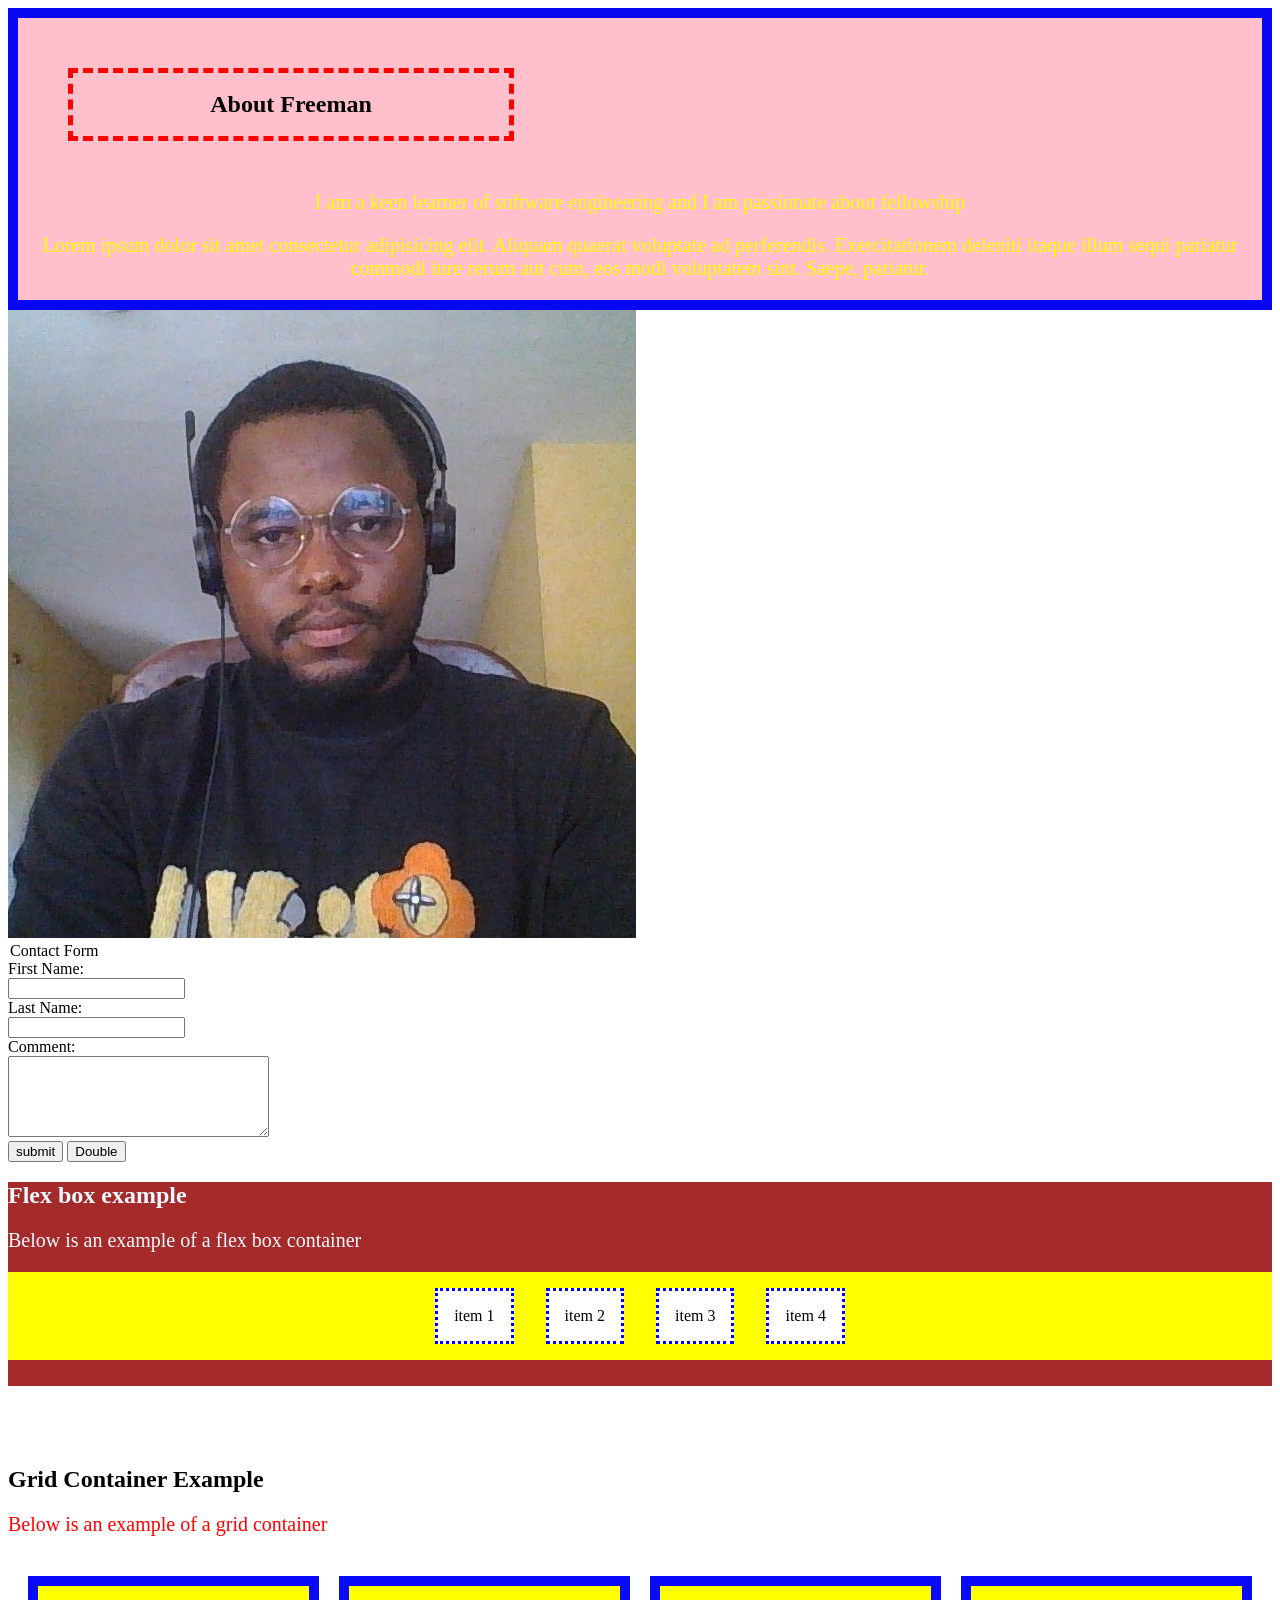
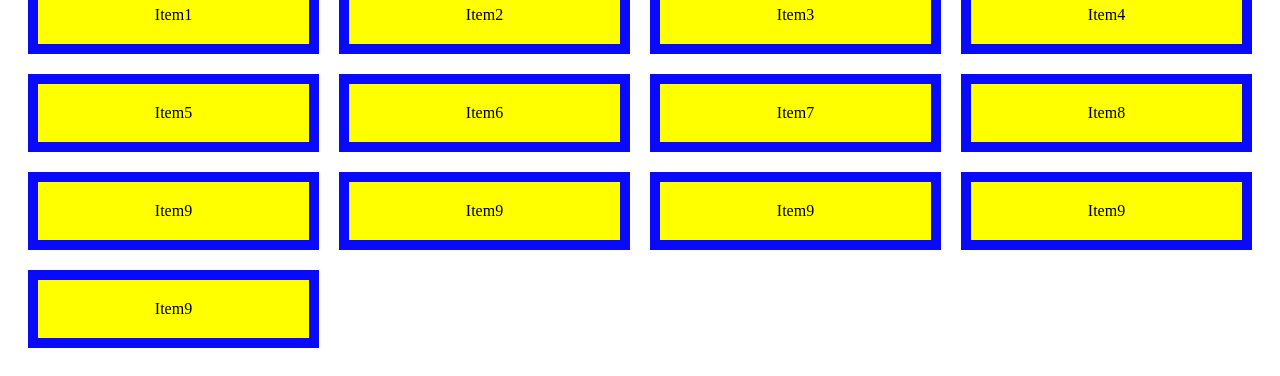
<file: index.html>
<!DOCTYPE html>
<html lang="en">
<head>
    <meta charset="UTF-8">
    <meta name="viewport" content="width=device-width, initial-scale=1.0">
    <title>Freeman's first Page</title>
    <link rel="stylesheet" href="./index.css">
     <style>
        #about {
            background-color: pink;
            color: black;
        }
     </style>

     <script>
     </script>
</head>
<body>
    <main>
        <section id="about">
            <h1 class="about-header">About Freeman</h1>
            <p>I am a keen learner of software engineering and I am passionate about fellowship</p>
            <p class="more">Lorem ipsum dolor sit amet consectetur adipisicing elit. Aliquam quaerat voluptate ad perferendis. Exercitationem deleniti itaque illum sequi pariatur commodi iure rerum aut cum, eos modi voluptatem sint. Saepe, pariatur.</p>
        </section>

        <img src="./public/photo.jpg" alt="Freeman's photo">

        <form id="contact">
            <legend>Contact Form</legend>
            <label for="fname">First Name:</label> <br>
            <input type="text" id="fname" name="fname"> <br>
            <label for="lname">Last Name:</label> <br>
            <input type="text" id="lname" name="lname"> <br>
            <label for="comment">Comment:</label> <br>
            <textarea name="comment" id="comment" cols="30" rows="5"></textarea> <br>
            <input type="button" value="submit">
            <button onclick="">Double</button>
        </form>

        <section class="flex">
            <h1>Flex box example</h1>
            <p>Below is an example of a flex box container</p>
            <ul class="container">
                <li>item 1</li>
                <li>item 2</li>
                <li>item 3</li>
                <li>item 4</li>
            </ul>
        </section>

        <section class="grid">
            <h1>Grid Container Example</h1>
            <p>Below is an example of a grid container</p>
            <div class="grid-container">
                <div>Item1</div>
                <div>Item2</div>
                <div>Item3</div>
                <div>Item4</div>
                <div>Item5</div>
                <div>Item6</div>
                <div>Item7</div>
                <div>Item8</div>
                <div>Item9</div>
                <div>Item9</div>
                <div>Item9</div>
                <div>Item9</div>
                <div>Item9</div>
            </div>
        </section>
    </main>
    
</body>
</html>
</file>
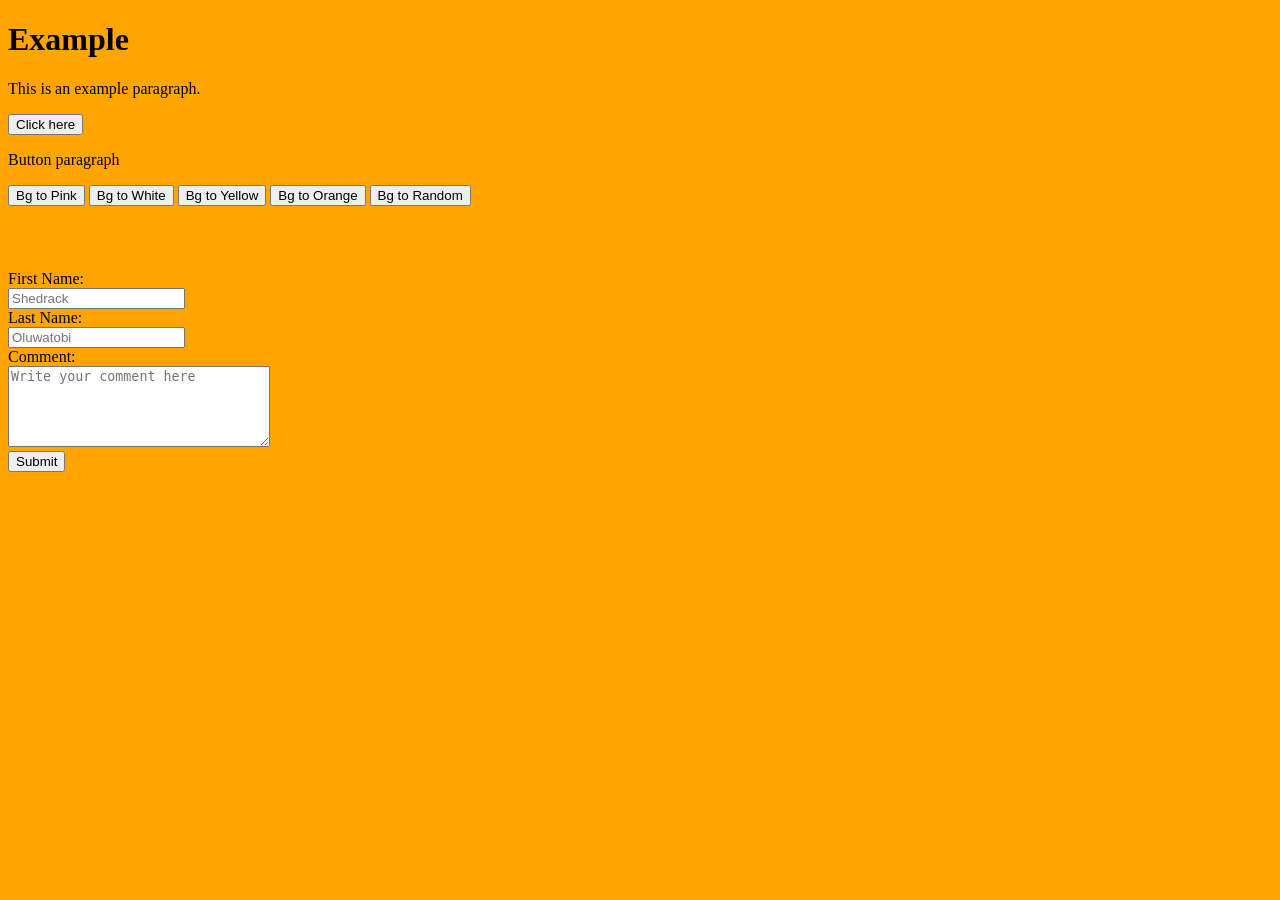
<file: example.html>
<!DOCTYPE html>
<html lang="en">
<head>
    <meta charset="UTF-8">
    <meta name="viewport" content="width=device-width, initial-scale=1.0">
    <title>Example</title>
    <style>
        body {
            background-color: orange;
        }
    </style>
</head>
<body id="body">
    <h1 id="doc">Example</h1>
    <p>This is an example paragraph.</p>

    <button id="btn">Click here</button>
    <p id="demo">Button paragraph</p>

    <button id="bg-pink">Bg to Pink</button>
    <button id="bg-white">Bg to White</button>
    <button id="bg-yellow">Bg to Yellow</button>
    <button id="bg-orange">Bg to Orange</button>
    <button id="bg-random">Bg to Random</button>

     <form id="contact" style="margin-top: 4rem;">
        <!-- <legend>Contact Us</legend> -->
        <label for="fname">First Name:</label> <br>
        <input type="text" id="fname" name="fname" placeholder="Shedrack"> <br>
        <label for="lname">Last Name:</label> <br>
        <input type="text" id="lname" name="lname" placeholder="Oluwatobi"> <br>
        <label for="comment">Comment:</label> <br>
        <textarea name="comment" id="comment" cols="30" rows="5" placeholder="Write your comment here"></textarea> <br>
        <!-- <input type="button" value="submit"> -->
        <button type="submit">Submit</button>

        <!-- <button onclick="">Double</button> -->
    </form>

    <p id="form-data"></p>
    <div id="form-results"></div>


     
    <script>
        document.getElementById("btn").addEventListener("click", 
        function(){
            document.getElementById("demo").
            textContent = "Button Clicked!";
        }
        );

        document.getElementById("bg-pink").addEventListener("click",
            function() {
                document.getElementById("body").style.backgroundColor = "pink";
            }
        )

        document.getElementById("bg-white").addEventListener('click', 
            function() {
                document.body.style.backgroundColor = "white";
            }
        )

        document.getElementById("bg-yellow").addEventListener('click', 
            function() {
                document.body.style.backgroundColor = "yellow";
            }
        )

        document.getElementById("bg-orange").addEventListener('click', 
            function() {
                document.body.style.backgroundColor = "orange";
            }
        )

        document.getElementById("bg-random").addEventListener('click', 
            function() {
                const colors = ["pink", "white", "yellow", "orange", "lightblue", "lightgreen", "lightcoral", "lightgray"];
                const randomColor = colors[Math.floor(Math.random() * colors.length)];
                document.body.style.backgroundColor = randomColor;
            }
        )

        document.getElementById("contact").addEventListener("submit",
            function (event) {
                event.preventDefault(); // Prevent form submission
                
                const firstName = document.getElementById("fname").value;
                const lastName = document.getElementById("lname").value;
                const comment = document.getElementById("comment").value;

                const result = firstName + " " + lastName + ": " + comment;


                document.getElementById("form-data").textContent = result;

            }
        )

        // document.getElementById("fname").addEventListener("input", 
        //     function() {
        //         const firstName = document.getElementById("fname").value;
        //         document.getElementById("form-data").textContent = firstName;
        //     }
        // )




        // const doc = document.getElementById("doc");
        // doc.style.color = "red";
        // doc.textContent = "DOM Effect";
    </script>
</body>
</html>
</file>
<file: index.css>
#about {
    background-color: #03073cc4;
    color: oklab(100% 0 -0.00011);
    text-align: center;
    border-style: solid;
    border-width: 10px;
    border-color: rgb(7, 7, 241);
    justify-items: center;
}
.about-header{
    margin: 50px;
    padding: 2vh;
    border-style: dashed;
    border-width: 5px;
    border-color: red;
    width: 25rem;
}
p {
    color: yellow;
    font-size: 20px;
}

.container {
    display: flex;
    flex-direction: row;
    align-items: center;
    list-style: none;
    gap: 2rem;
    background-color: yellow;
    padding: 1rem;
    justify-content: center;
}
.container li {
    border-style: dotted;
    border-color: blue;
    text-align: center;
    padding: 1rem;
    background-color: white;

}
.flex {
    background-color: brown;
    justify-items: center;
    align-items: center;
    margin-bottom: 80px;
    padding-bottom: 10px;
}
.flex h1 {
    color: aliceblue;
}
.flex p {
    color: aliceblue;
}
.grid-container {
    display: grid;
    grid-template-columns: repeat(4, auto);
    gap: 20px;
    padding: 20px;
}
.grid-container div {
    border-style: solid;
    border-width: 10px;
    border-color: rgb(10, 10, 250);
    background-color: yellow;
    padding: 20px;
    text-align: center;
}
.grid p {
    color: red;
}

/* .about-header {
    font-size: 50px;
    color: orange;
} */
</file>
